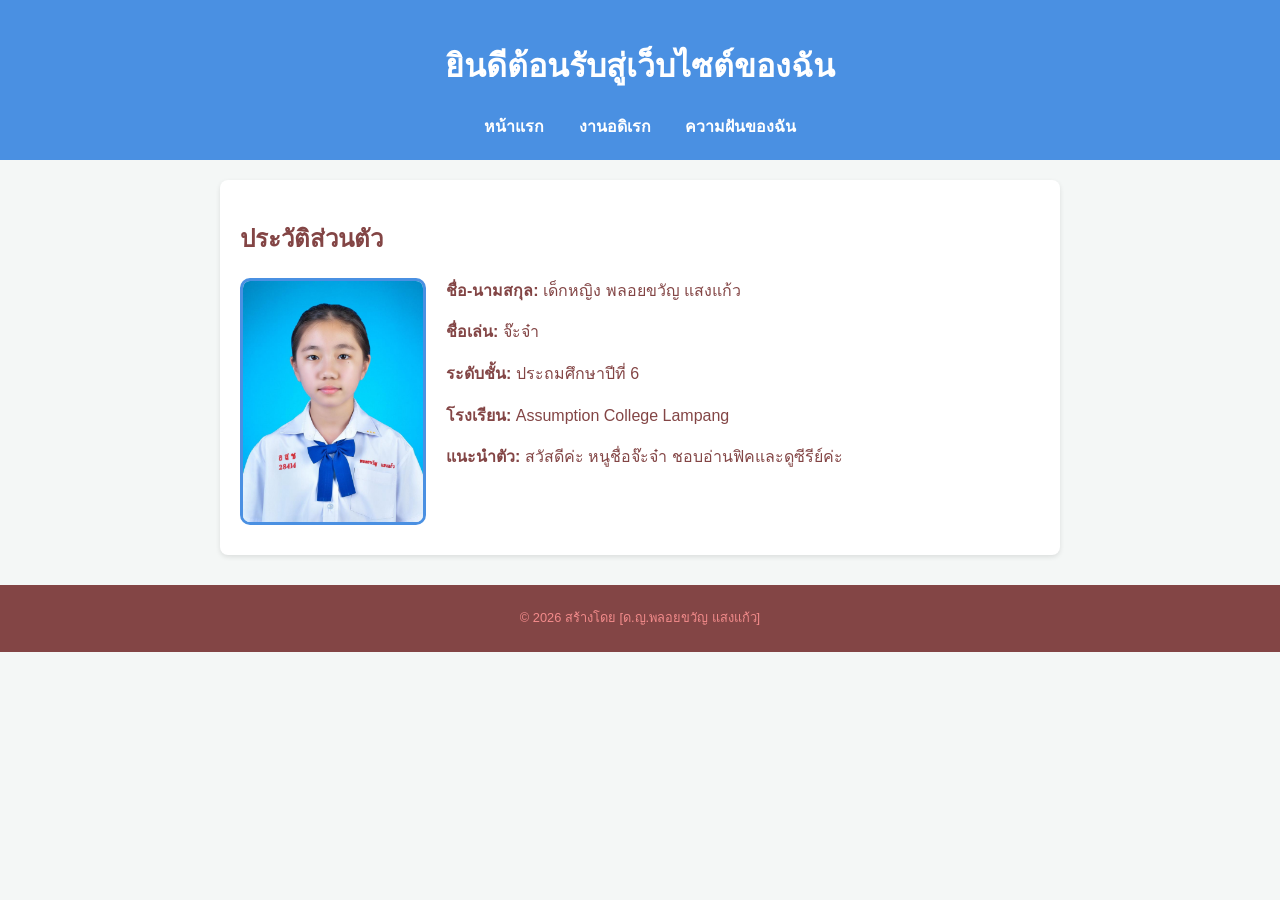
<file: index.html>
<!DOCTYPE html>
<html lang="th">
<head>
    <meta charset="UTF-8">
    <title>ประวัติส่วนตัวของฉัน</title>
    <link rel="stylesheet" href="style.css">
</head>
<body>
    <header>
        <h1>ยินดีต้อนรับสู่เว็บไซต์ของฉัน</h1>
        <nav>
            <a href="index.html">หน้าแรก</a>
            <a href="hobby.html">งานอดิเรก</a>
            <a href="skill.html">ความฝันของฉัน</a>
        </nav>
    </header>

    <section class="content">
        <h2>ประวัติส่วนตัว</h2>
        <img src="images/Jajaa.jpg" alt="รูปของฉัน" class="profile-img">
        <p><strong>ชื่อ-นามสกุล:</strong> เด็กหญิง พลอยขวัญ แสงแก้ว</p>
        <p><strong>ชื่อเล่น:</strong> จ๊ะจ๋า</p>
        <p><strong>ระดับชั้น:</strong> ประถมศึกษาปีที่ 6</p>
        <p><strong>โรงเรียน:</strong> Assumption College Lampang</p>
        <p><strong>แนะนำตัว:</strong> สวัสดีค่ะ หนูชื่อจ๊ะจ๋า ชอบอ่านฟิคและดูซีรีย์ค่ะ</p>
    </section>

    <footer>
        <p>© 2026 สร้างโดย [ด.ญ.พลอยขวัญ แสงแก้ว]</p>
    </footer>
</body>
</html>
</file>
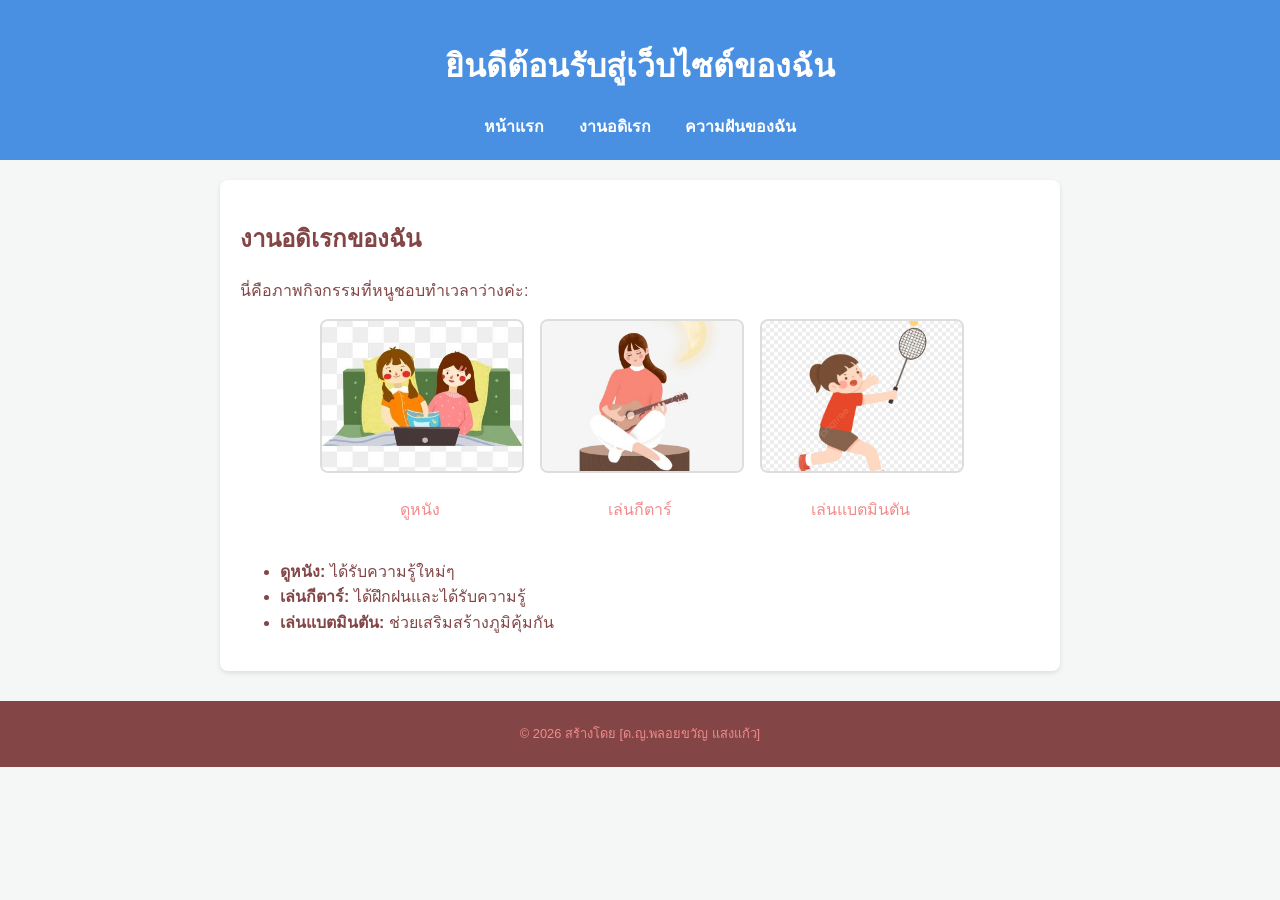
<file: hobby.html>
<!DOCTYPE html>
<html lang="th">
<head>
    <meta charset="UTF-8">
    <title>ประวัติส่วนตัวของฉัน</title>
    <link rel="stylesheet" href="style.css">
</head>
<body>
    <header>
        <h1>ยินดีต้อนรับสู่เว็บไซต์ของฉัน</h1>
        <nav>
            <a href="index.html">หน้าแรก</a>
            <a href="hobby.html">งานอดิเรก</a>
            <a href="skill.html">ความฝันของฉัน</a>
        </nav>
    </header>

    <section class="content">
        <h2>งานอดิเรกของฉัน</h2>
        <p>นี่คือภาพกิจกรรมที่หนูชอบทำเวลาว่างค่ะ:</p>

        <div class="hobby-gallery">
            <div class="hobby-item">
                <img src="images/Watch a TV.jpg" alt="ดูหนัง">
                <p>ดูหนัง</p>
            </div>
            <div class="hobby-item">
                <img src="images/Play guitar.jpg" alt="เล่นกีตาร์">
                <p>เล่นกีตาร์</p>
            </div>
            <div class="hobby-item">
                <img src="images/Badminton.jpg" alt="เล่นแบตมินตัน">
                <p>เล่นแบตมินตัน</p>
            </div>
        </div>

        <ul>
            <li><strong>ดูหนัง:</strong> ได้รับความรู้ใหม่ๆ</li>
            <li><strong>เล่นกีตาร์:</strong> ได้ฝึกฝนและได้รับความรู้</li>
            <li><strong>เล่นแบตมินตัน:</strong> ช่วยเสริมสร้างภูมิคุ้มกัน</li>
        </ul>
    </section>

    <footer>
        <p>© 2026 สร้างโดย [ด.ญ.พลอยขวัญ แสงแก้ว]</p>
    </footer>
</body>
</html>
</file>
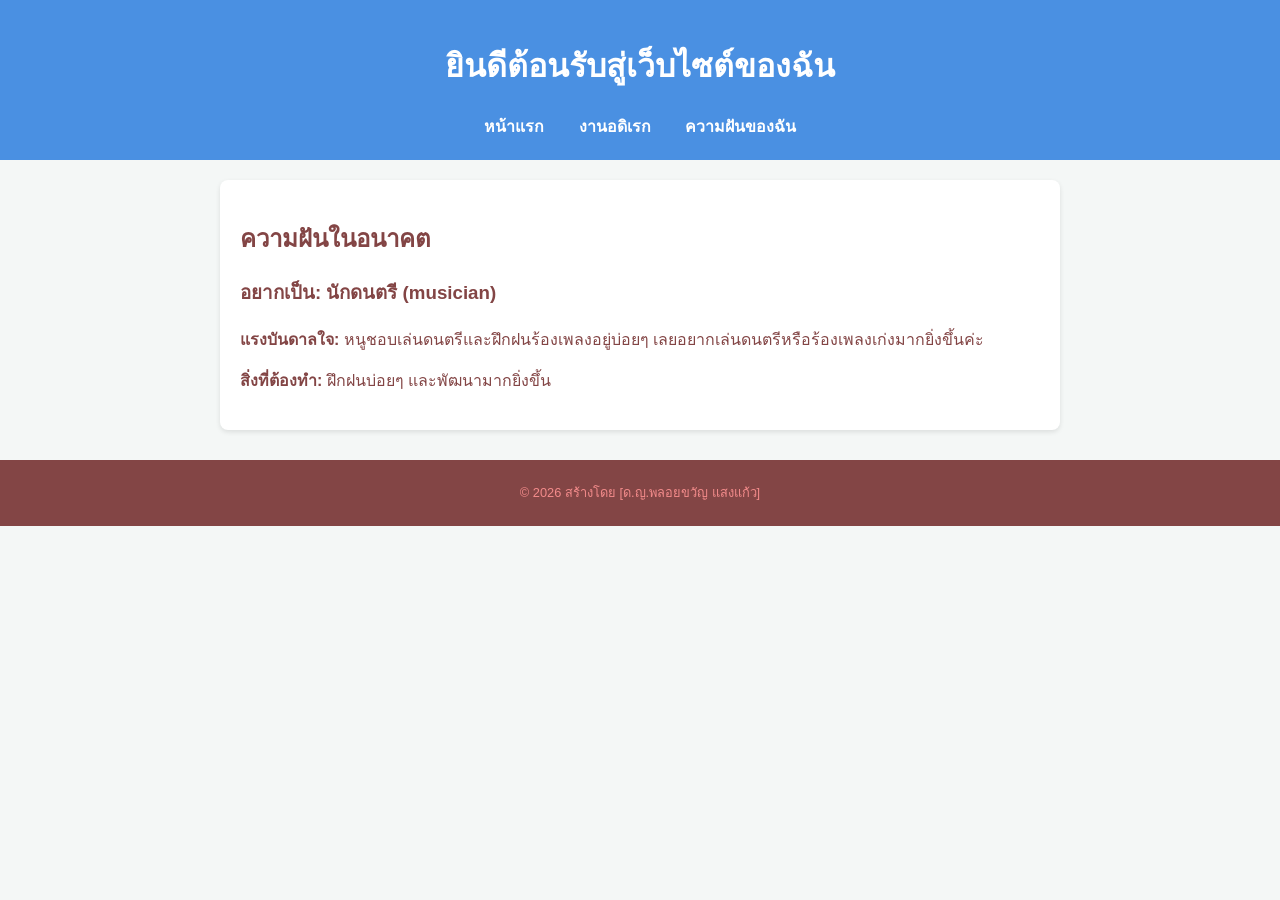
<file: skill.html>
<!DOCTYPE html>
<html lang="th">
<head>
    <meta charset="UTF-8">
    <title>ประวัติส่วนตัวของฉัน</title>
    <link rel="stylesheet" href="style.css">
</head>
<body>
    <header>
        <h1>ยินดีต้อนรับสู่เว็บไซต์ของฉัน</h1>
        <nav>
            <a href="index.html">หน้าแรก</a>
            <a href="hobby.html">งานอดิเรก</a>
            <a href="skill.html">ความฝันของฉัน</a>
        </nav>
    </header>

    <section class="content">
        <h2>ความฝันในอนาคต</h2>
        <div class="dream-box">
            <h3>อยากเป็น: นักดนตรี (musician)</h3>
            <p><strong>แรงบันดาลใจ:</strong> หนูชอบเล่นดนตรีและฝึกฝนร้องเพลงอยู่บ่อยๆ เลยอยากเล่นดนตรีหรือร้องเพลงเก่งมากยิ่งขึ้นค่ะ</p>
            <p><strong>สิ่งที่ต้องทำ:</strong> ฝึกฝนบ่อยๆ และพัฒนามากยิ่งขึ้น</p>
        </div>
    </section>

    <footer>
        <p>© 2026 สร้างโดย [ด.ญ.พลอยขวัญ แสงแก้ว]</p>
    </footer>
</body>
</html>
</file>
<file: style.css>
/* กำหนดฟอนต์และพื้นหลัง */
body {
    font-family: 'Segoe UI', Tahoma, Geneva, Verdana, sans-serif;
    line-height: 1.6;
    margin: 0;
    padding: 0;
    background-color: #f4f7f6; /* พื้นหลังเทาอ่อน สบายตา */
    color: #333;
  }
  
  /* ส่วนหัวและเมนู */
  header {
    background-color: #4A90E2; /* สีฟ้าสะอาดตา */
    color: white;
    padding: 20px;
    text-align: center;
  }
  
  nav {
    margin-top: 10px;
  }
  
  nav a {
    color: white; /* ตัวอักษรสีขาว */
    text-decoration: none;
    margin: 0 15px;
    font-weight: bold;
  }
  
  nav a:hover {
    text-decoration: underline;
  }
  
  /* ส่วนเนื้อหา */
  .content {
    max-width: 800px;
    margin: 20px auto;
    padding: 20px;
    color: #834545;
    background: white;
    border-radius: 8px;
    box-shadow: 0 2px 5px rgba(0,0,0,0.1);
  }
  
  .profile-img {
    width: 180px; /* ปรับขนาดความกว้างรูป */
    height: auto; /* ให้ความสูงปรับอัตโนมัติ */
    float: left; /* ให้รูปลอยไปทางซ้าย */
    margin-right: 20px; /* เว้นระยะด้านขวา */
    margin-bottom: 10px; /* เว้นระยะด้านล่าง */
    border-radius: 10px; /* ทำขอบมน */
    border: 3px solid #4A90E2;
  }
  
  /* ป้องกันไม่ให้เนื้อหาส่วนล่างไหลขึ้นมาปน */
  .content::after {
    content: "";
    display: table;
    clear: both;
  }
  
  /* กล่องรวมรูปภาพ */
  .hobby-gallery {
    display: flex;
    flex-wrap: wrap;
    gap: 20px;
    justify-content: center;
    margin-bottom: 20px;
  }
  
  /* แต่ละรูปและคำบรรยาย */
  .hobby-item {
    width: 200px;
    text-align: center;
    color: #f38b8b;
  }
  
  .hobby-item img {
    width: 100%;
    height: 150px;
    object-fit: cover;
    border-radius: 8px;
    border: 2px solid #ddd;
  }
  
  /* ส่วนท้าย */
  footer {
    text-align: center;
    padding: 10px;
    font-size: 0.8em;
    color: #f38b8b;
    background-color: #834545;
    margin-top: 30px;
  }
</file>
